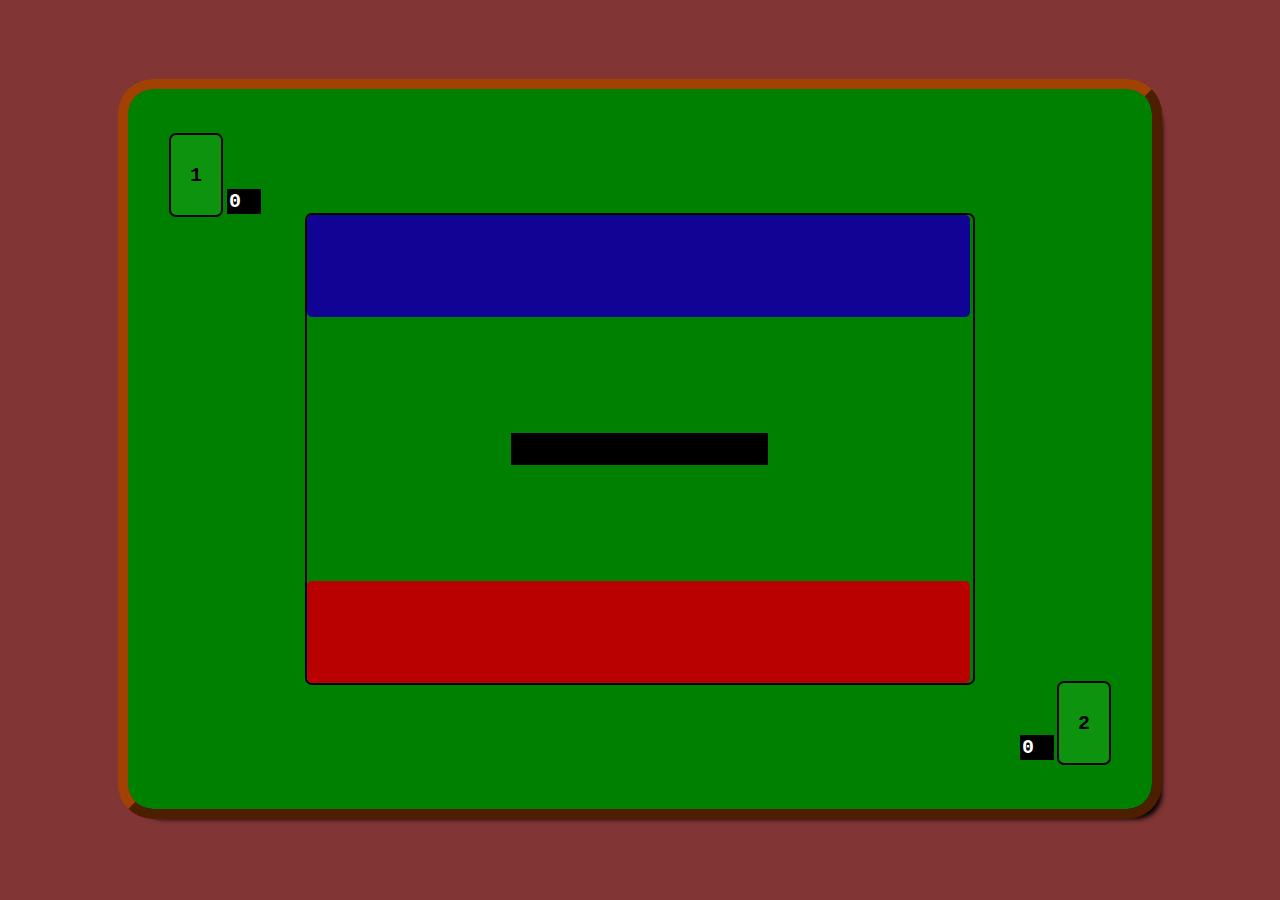
<file: index.html>
<!DOCTYPE html>
<html lang="en">
<head>
    <meta charset="UTF-8">
    <meta name="viewport" content="width=device-width, initial-scale=1.0">
    <title>War</title>
    <link rel="stylesheet" href="style.css">
    <script src="war.js" defer></script>
</head>
<body>
    <section class="containerOne">
        <div class="gameTable">
            <div id="pOne" title="PlayerOne">
                <button id="playButton" onclick="startRound()">
                    1
                    <input id="pointP1" type="text" value="0" />
                </button>
            </div>

            <div id="pTwo">
                <button id="playButton2" onclick="startRound()">
                    2
                    <input id="pointP2" type="text" value="0"/>
                </button>
            </div>

            <div id="gameBoard">
                <input id="gameBoardP1" type="text"/>
                <input id="outcome" type="text">
                <input id="gameBoardP2" type="text"/>
            </div>
        </div>
    </section>
</body>
</html>
</file>
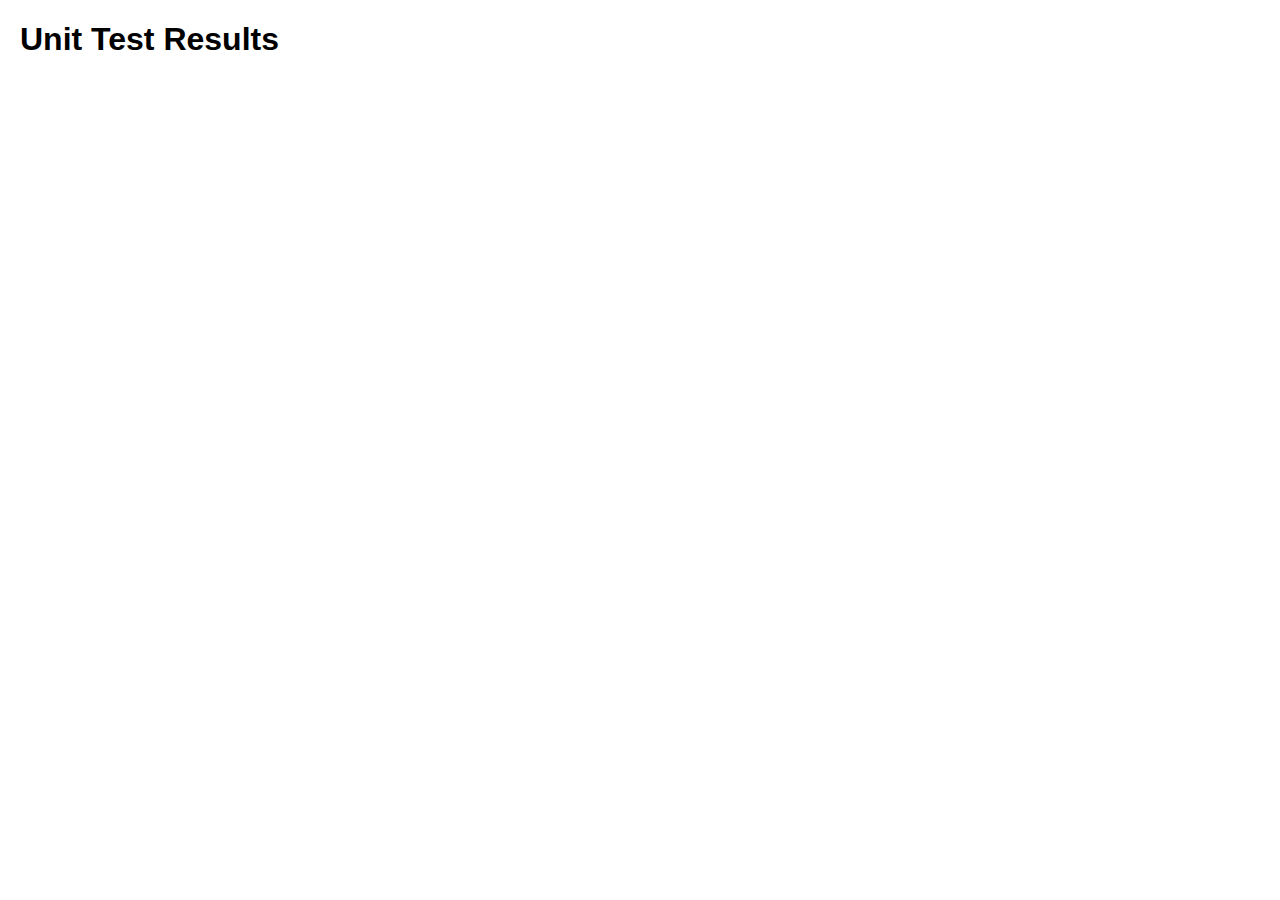
<file: test.html>
<!DOCTYPE html>
<html lang="en">
<head>
    <meta charset="UTF-8">
    <meta name="viewport" content="width=device-width, initial-scale=1.0">
    <title>Unit Tests</title>
    <style>
        body { font-family: Arial, sans-serif; margin: 20px; }
        .test-results { margin-top: 20px; }
        .pass { color: green; }
        .fail { color: red; }
        .test-case { margin: 5px 0; }
    </style>
    <script src="war.js" defer></script>
</head>
<body>
    <h1>Unit Test Results</h1>
    <div id="test-results" class="test-results"></div>

    <script>

        // Simple testing framework
        class SimpleTest {
            constructor() {
                this.results = [];
                this.passed = 0;
                this.failed = 0;
            }

            assertEquals(actual, expected, testName) {
                if (actual === expected) {
                    this.passed++;
                    this.results.push(`✓ ${testName}: PASS`);
                } else {
                    this.failed++;
                    this.results.push(`✗ ${testName}: FAIL - Expected: ${expected}, Got: ${actual}`);
                }
            }

            assertTrue(condition, testName) {
                if (condition) {
                    this.passed++;
                    this.results.push(`✓ ${testName}: PASS`);
                } else {
                    this.failed++;
                    this.results.push(`✗ ${testName}: FAIL - Expected true, got false`);
                }
            }

            assertFalse(condition, testName) {
                if (!condition) {
                    this.passed++;
                    this.results.push(`✓ ${testName}: PASS`);
                } else {
                    this.failed++;
                    this.results.push(`✗ ${testName}: FAIL - Expected false, got true`);
                }
            }

            run() {
                const resultsDiv = document.getElementById('test-results');
                
                this.results.forEach(result => {
                    const div = document.createElement('div');
                    div.className = 'test-case';
                    div.className += result.includes('PASS') ? ' pass' : ' fail';
                    div.textContent = result;
                    resultsDiv.appendChild(div);
                });

                const summary = document.createElement('div');
                summary.innerHTML = `<h3>Summary: ${this.passed} passed, ${this.failed} failed</h3>`;
                summary.style.marginTop = '20px';
                resultsDiv.appendChild(summary);

                // Also log to console
                console.log(`Tests completed: ${this.passed} passed, ${this.failed} failed`);
            }
        }

        // Run your tests
        const test = new SimpleTest();

        // Test the add function
        test.assertEquals(add(2, 3), 5, "add(2, 3) should equal 5");

        // Test the multiply function
        test.assertEquals(multiply(3, 4), 12, "multiply(3, 4) should equal 12");

        // Test the isEven function
        test.assertTrue(isEven(4), "isEven(4) should be true");

        // Run all tests
        test.run();
    </script>
</body>
</html>
</file>
<file: style.css>
body {
    font-family: 'Courier New', Courier, monospace;
    background-color: rgba(112, 25, 25, 0.877);
    height: 98vh;
    align-content: center;
}



.containerOne {
    outline: 2px solid black;
    width: 80vw;
    height: 80vh;
    background-color: green;
    box-shadow: 10px 10px 5px black;
    justify-self: center;
    outline: 10px outset rgb(161, 66, 2);
    border-radius: 25px;
    }

.containerOne div {
    display: grid;
    width: 80vw;
    height: 80vh;
    grid-template-columns: 50px 52vw 50px;
    grid-template-rows: 80px 52vh 80px;
    justify-content: space-around;
    align-content: center;
    margin: 0;
    border-radius: 5px;
}

    #pOne {
        width: 50px;
        height: 80px;
        outline: 2px solid black;
        grid-row: 1;
        }

        #pointP1 {
            position: absolute;
            width: 30px;
            background-color: black;
            font-family: 'Courier New', Courier, monospace;
            font-size: 15pt;
            font-weight: bold;
            color: rgb(255, 255, 255);
            border: 0;
            margin: 25px;

        }
        #pointP2 {
            position: absolute;
            width: 30px;
            background-color: black;
            font-family: 'Courier New', Courier, monospace;
            font-size: 15pt;
            font-weight: bold;
            color: rgb(255, 255, 255);
            border: 0;
            transform: translate(-70px, 23px);

        }



    #gameBoard {
        outline: 2px solid black;
        width: 52vw;
        height: 52vh;
        grid-row: 2 / span 2;
        grid-column: 2 / span 2;
        }
        #gameBoardP1 {
            border-radius: 5px;
            border: 0cap;
            position: absolute;

            justify-items: center;
            width: 51.5vw;
            height: 100px;
            background-color: rgb(17, 3, 147);
            font-family: 'Courier New', Courier, monospace;
            font-size: 15pt;
            font-weight: bold;
            color: rgb(255, 255, 255);
            
            }

        #gameBoardP2 {
            position: absolute;
            align-self: flex-end;
            justify-items: center;
            width: 51.5vw;
            border-radius: 5px;
            border: 0cap;
            height: 100px;
            background-color: rgb(186, 1, 1);
            font-family: 'Courier New', Courier, monospace;
            font-size: 15pt;
            font-weight: bold;
            color: rgb(255, 255, 255);
            }

        #outcome {
            position: absolute;
            align-self: center;
            justify-self: center;
            justify-items: center;
            height: 30px;
            border: 0;
            background-color: black;
            font-family: 'Courier New', Courier, monospace;
            font-size: 15pt;
            font-weight: bold;
            color: rgb(255, 255, 255);

        }



    #pTwo {
        width: 50px;
        height: 80px;
        outline: 2px solid black;
        grid-row: 3;
        grid-column: 3;
        }
#playButton {
            width: 50px;
            height: 80px;
            position: absolute;
            background-color: rgba(41, 184, 41, 0.336);
            border: 0cap;
            transition-duration: 0.15s;
            border-radius: 6px;
            font-family: 'Courier New', Courier, monospace;
            font-size: 20px;
            font-weight: bolder;
            }

            :hover#playButton {
            background-color: rgba(17, 0, 255, 0.562);
            }
            :active#playButton {
            background-color: rgb(17, 0, 255);
            transition-duration: 0s;
            }
#playButton2 { 
            width: 50px;
            height: 80px;
            position: absolute;
            background-color: rgba(41, 184, 41, 0.336);
            border: 0cap;
            transition-duration: 0;
            border-radius: 6px;
            font-family: 'Courier New', Courier, monospace;
            font-size: 20px;
            font-weight: bolder;
            }

            :hover#playButton2 {
            background-color: rgba(255, 0, 0, 0.596);
            }
            :active#playButton2 {
            background-color: rgb(255, 0, 0);
            transition-duration: 0s;
            }

            .gameBoardP1 {
                position: fixed;


            }

            .gameBoardP2 {
                position: fixed;


            }
</file>
